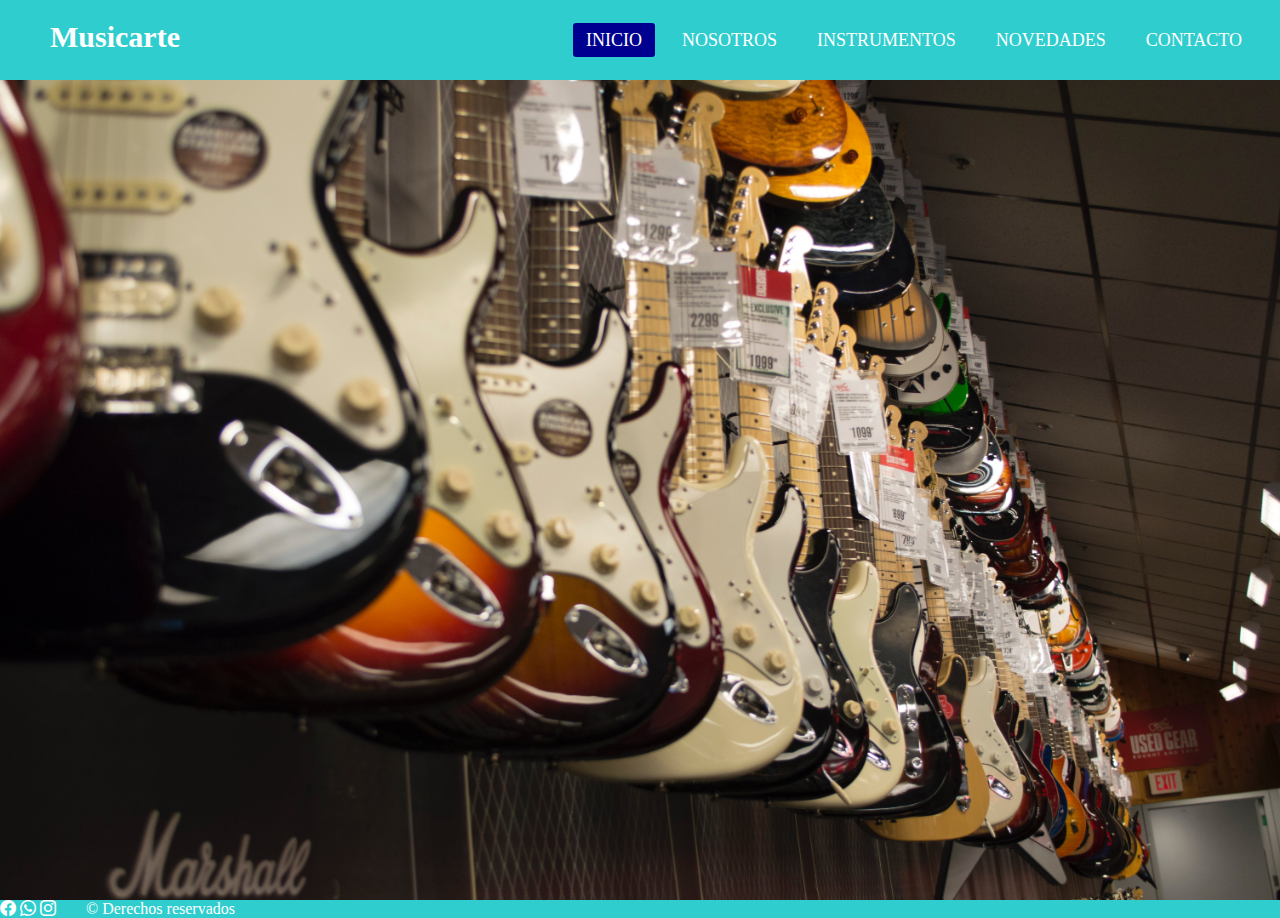
<file: index.html>
<!DOCTYPE html>
<html lang="es">
<head>
    <meta charset="UTF-8">
    <meta name="viewport" content="width=device-width, initial-scale=1.0">
    <title>Musicarte</title>
    <link rel="stylesheet" href="./css/style.css">
    <link rel="stylesheet" href="https://cdnjs.cloudflare.com/ajax/libs/font-awesome/5.13.0/css/all.min.css">
    <link rel="stylesheet" href="https://cdn.jsdelivr.net/npm/bootstrap-icons@1.11.3/font/bootstrap-icons.min.css">
</head>
<body>
    <nav>
        <input type="checkbox" id="check">
        <label for="check" class="checkbtn">
            <i class="fas fa-bars"></i>
        </label>
        <a href="index.html" class="enlace">
        <h1 alt="logo" class="logo">Musicarte</h1>
        </a>
        
    <ul>
        <li><a href="#" class="active">Inicio</a></li>
        <li><a href="paginas/nosotros.html" >Nosotros</a></li>
        <li><a href="paginas/instrumentos.html" >Instrumentos</a></li>
        <li><a href="paginas/novedades.html" >Novedades</a></li>
        <li><a href="paginas/contacto.html" >Contacto</a></li>
    </ul>

    </nav>
    <section class="section1"></section>

    <footer>
      <div>
        <a href="https://www.facebook.com/?locale=es_LA">
          <i class="bi bi-facebook" ></i>
        </a>
        <a href="https://www.whatsapp.com/?lang=es_LA">
          <i class="bi bi-whatsapp"></i>
        </a>
        <a href="https://www.instagram.com">
          <i class="bi bi-instagram"></i>
        </a>
      </div>
        <p>&copy Derechos reservados</p>
    </footer>

    
</body>
</html>
</file>
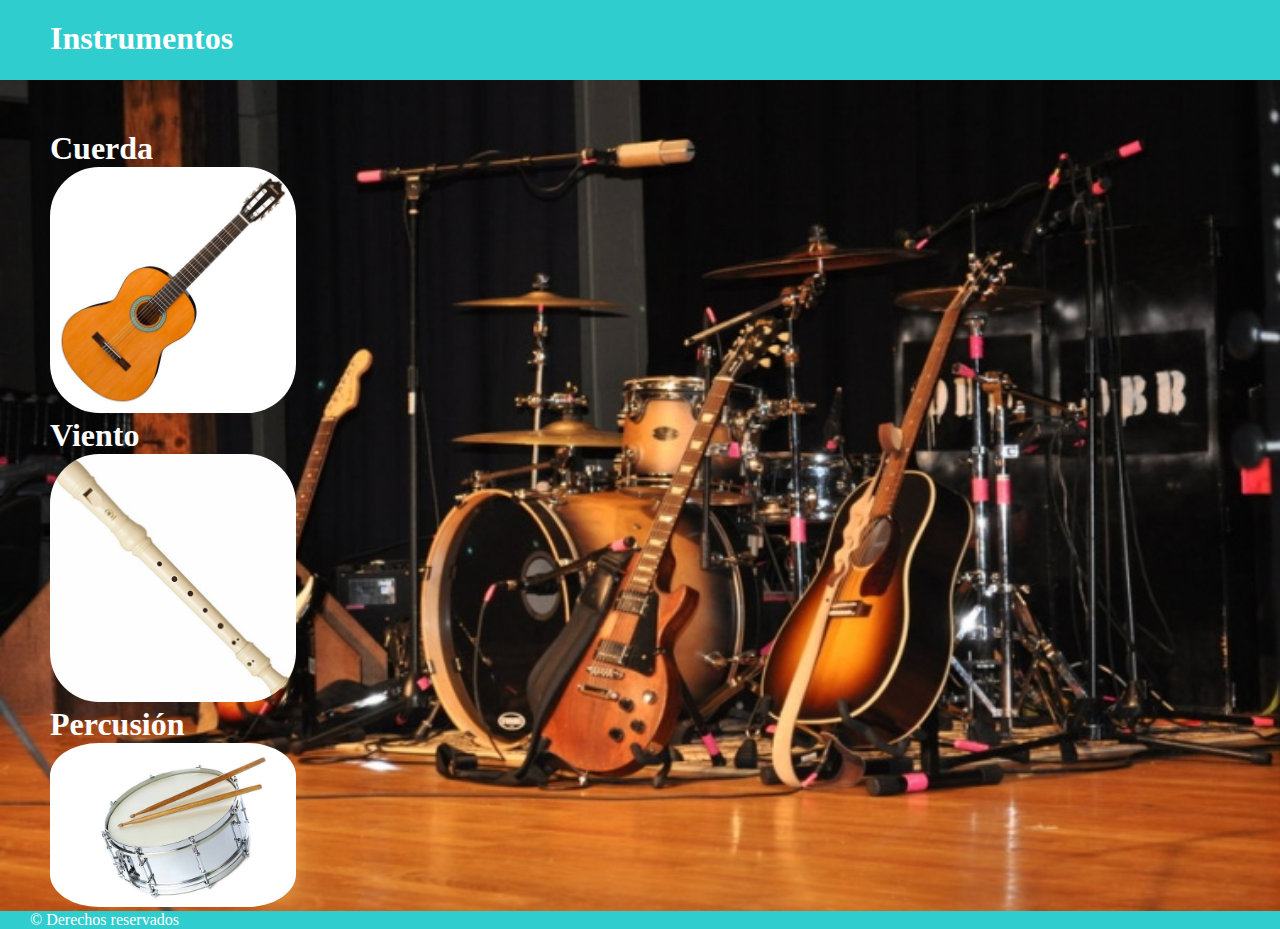
<file: paginas/instrumentos.html>
<!DOCTYPE html>
<html lang="es">
<head>
  <meta charset="UTF-8">
  <meta name="viewport" content="width=device-width, initial-scale=1.0">
  <title>Instrumentos</title>
  <link rel="stylesheet" href="../css/style.css">
</head>
<body>

    <header class="encabezado">
      <h1 class="titulo1">Instrumentos</h1>
    </header>

    <section class="parrafo2 container3">
      <h1>Cuerda</h1>
      <a href="https://es.wikipedia.org/wiki/Instrumento_de_cuerda" target="_blank" ><img src="../img/cuerdas.jpg" alt="cuerda" class="imagen"></a> <br>
      <h1>Viento</h1>
      <a href="https://es.wikipedia.org/wiki/Instrumento_de_viento" target="_blank" ><img src="../img/viento.jpg" alt="viento" class="imagen"></a> <br>
      <h1>Percusión</h1>
      <a href="https://es.wikipedia.org/wiki/Instrumento_de_percusi%C3%B3n" target="_blank" ><img src="../img/percusion.jpg" alt="percusión" class="imagen"></a> 

    </section>


    <footer>
      <p>&copy Derechos reservados</p>
    </footer>


    
</body>
</html>
</file>
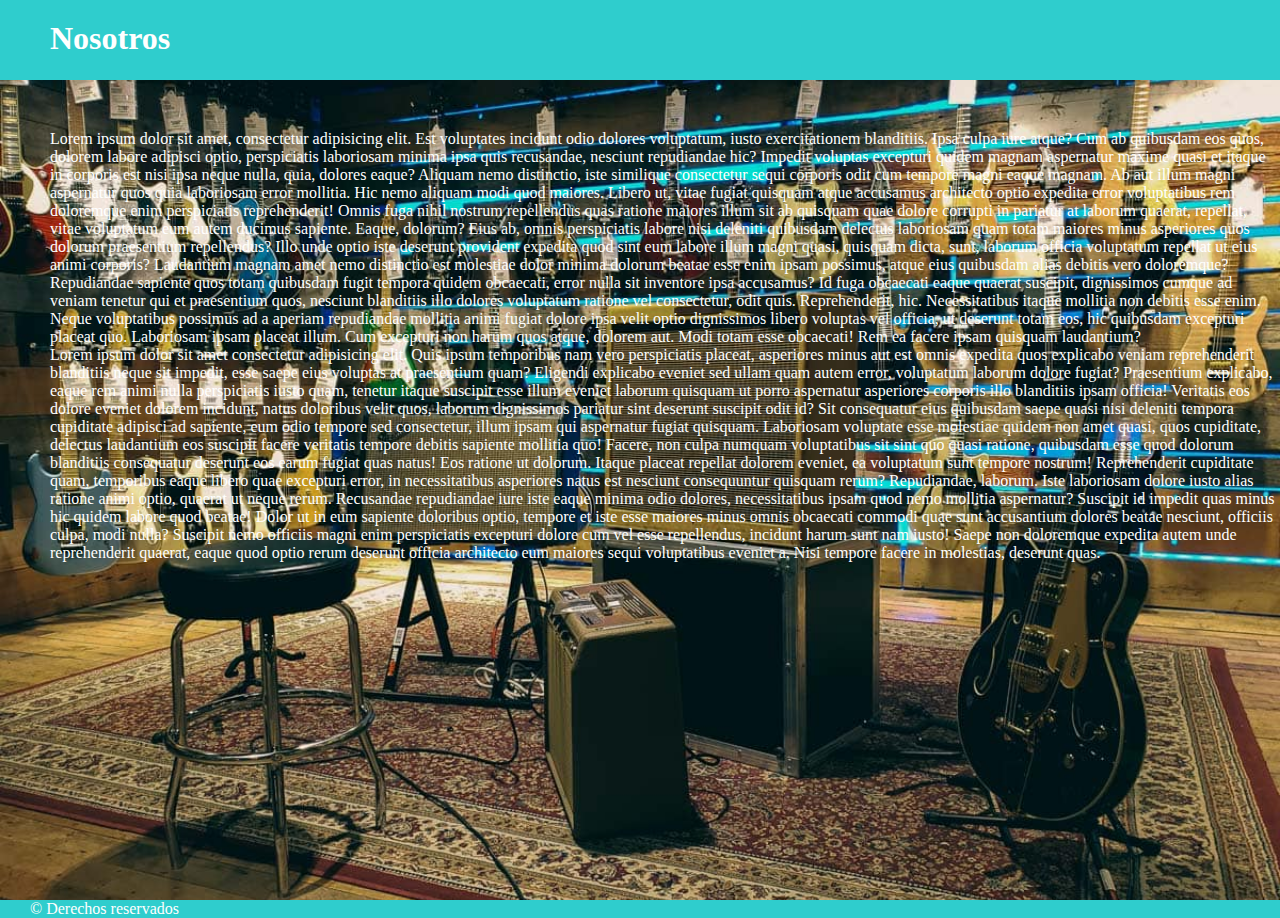
<file: paginas/nosotros.html>
<!DOCTYPE html>
<html lang="en">
<head>
  <meta charset="UTF-8">
  <meta name="viewport" content="width=device-width, initial-scale=1.0">
  <title>Nosotros</title>
  <link rel="stylesheet" href="../css/style.css">
</head>
<body>
  <header>
      <h1  class="encabezado">Nosotros</h1>

  </header>

    <section class="container">
      <p class="parrafo">Lorem ipsum dolor sit amet, consectetur adipisicing elit. Est voluptates incidunt odio dolores voluptatum, iusto exercitationem blanditiis. Ipsa culpa iure atque? Cum ab quibusdam eos quos, dolorem labore adipisci optio, perspiciatis laboriosam minima ipsa quis recusandae, nesciunt repudiandae hic? Impedit voluptas excepturi quidem magnam aspernatur maxime quasi et itaque in corporis est nisi ipsa neque nulla, quia, dolores eaque? Aliquam nemo distinctio, iste similique consectetur sequi corporis odit cum tempore magni eaque magnam. Ab aut illum magni aspernatur quos quia laboriosam error mollitia. Hic nemo aliquam modi quod maiores. Libero ut, vitae fugiat quisquam atque accusamus architecto optio expedita error voluptatibus rem doloremque enim perspiciatis reprehenderit! Omnis fuga nihil nostrum repellendus quas ratione maiores illum sit ab quisquam quae dolore corrupti in pariatur at laborum quaerat, repellat, vitae voluptatum eum autem ducimus sapiente. Eaque, dolorum? Eius ab, omnis perspiciatis labore nisi deleniti quibusdam delectus laboriosam quam totam maiores minus asperiores quos dolorum praesentium repellendus? Illo unde optio iste deserunt provident expedita quod sint eum labore illum magni quasi, quisquam dicta, sunt, laborum officia voluptatum repellat ut eius animi corporis? Laudantium magnam amet nemo distinctio est molestiae dolor minima dolorum beatae esse enim ipsam possimus, atque eius quibusdam alias debitis vero doloremque? Repudiandae sapiente quos totam quibusdam fugit tempora quidem obcaecati, error nulla sit inventore ipsa accusamus? Id fuga obcaecati eaque quaerat suscipit, dignissimos cumque ad veniam tenetur qui et praesentium quos, nesciunt blanditiis illo dolores voluptatum ratione vel consectetur, odit quis. Reprehenderit, hic. Necessitatibus itaque mollitia non debitis esse enim. Neque voluptatibus possimus ad a aperiam repudiandae mollitia animi fugiat dolore ipsa velit optio dignissimos libero voluptas vel officia, ut deserunt totam eos, hic quibusdam excepturi placeat quo. Laboriosam ipsam placeat illum. Cum excepturi non harum quos atque, dolorem aut. Modi totam esse obcaecati! Rem ea facere ipsam quisquam laudantium?<br>Lorem ipsum dolor sit amet consectetur adipisicing elit. Quis ipsum temporibus nam vero perspiciatis placeat, asperiores minus aut est omnis expedita quos explicabo veniam reprehenderit blanditiis neque sit impedit, esse saepe eius voluptas at praesentium quam? Eligendi explicabo eveniet sed ullam quam autem error, voluptatum laborum dolore fugiat? Praesentium explicabo, eaque rem animi nulla perspiciatis iusto quam, tenetur itaque suscipit esse illum eveniet laborum quisquam ut porro aspernatur asperiores corporis illo blanditiis ipsam officia! Veritatis eos dolore eveniet dolorem incidunt, natus doloribus velit quos, laborum dignissimos pariatur sint deserunt suscipit odit id? Sit consequatur eius quibusdam saepe quasi nisi deleniti tempora cupiditate adipisci ad sapiente, eum odio tempore sed consectetur, illum ipsam qui aspernatur fugiat quisquam. Laboriosam voluptate esse molestiae quidem non amet quasi, quos cupiditate, delectus laudantium eos suscipit facere veritatis tempore debitis sapiente mollitia quo! Facere, non culpa numquam voluptatibus sit sint quo quasi ratione, quibusdam esse quod dolorum blanditiis consequatur deserunt eos earum fugiat quas natus! Eos ratione ut dolorum. Itaque placeat repellat dolorem eveniet, ea voluptatum sunt tempore nostrum! Reprehenderit cupiditate quam, temporibus eaque libero quae excepturi error, in necessitatibus asperiores natus est nesciunt consequuntur quisquam rerum? Repudiandae, laborum. Iste laboriosam dolore iusto alias ratione animi optio, quaerat ut neque rerum. Recusandae repudiandae iure iste eaque minima odio dolores, necessitatibus ipsam quod nemo mollitia aspernatur? Suscipit id impedit quas minus hic quidem labore quod beatae! Dolor ut in eum sapiente doloribus optio, tempore et iste esse maiores minus omnis obcaecati commodi quae sunt accusantium dolores beatae nesciunt, officiis culpa, modi nulla? Suscipit nemo officiis magni enim perspiciatis excepturi dolore cum vel esse repellendus, incidunt harum sunt nam iusto! Saepe non doloremque expedita autem unde reprehenderit quaerat, eaque quod optio rerum deserunt officia architecto eum maiores sequi voluptatibus eveniet a. Nisi tempore facere in molestias, deserunt quas.</p>
      
    </section>

  <footer>
      <p>&copy Derechos reservados</p>
  </footer>
</body>
</html>
</file>
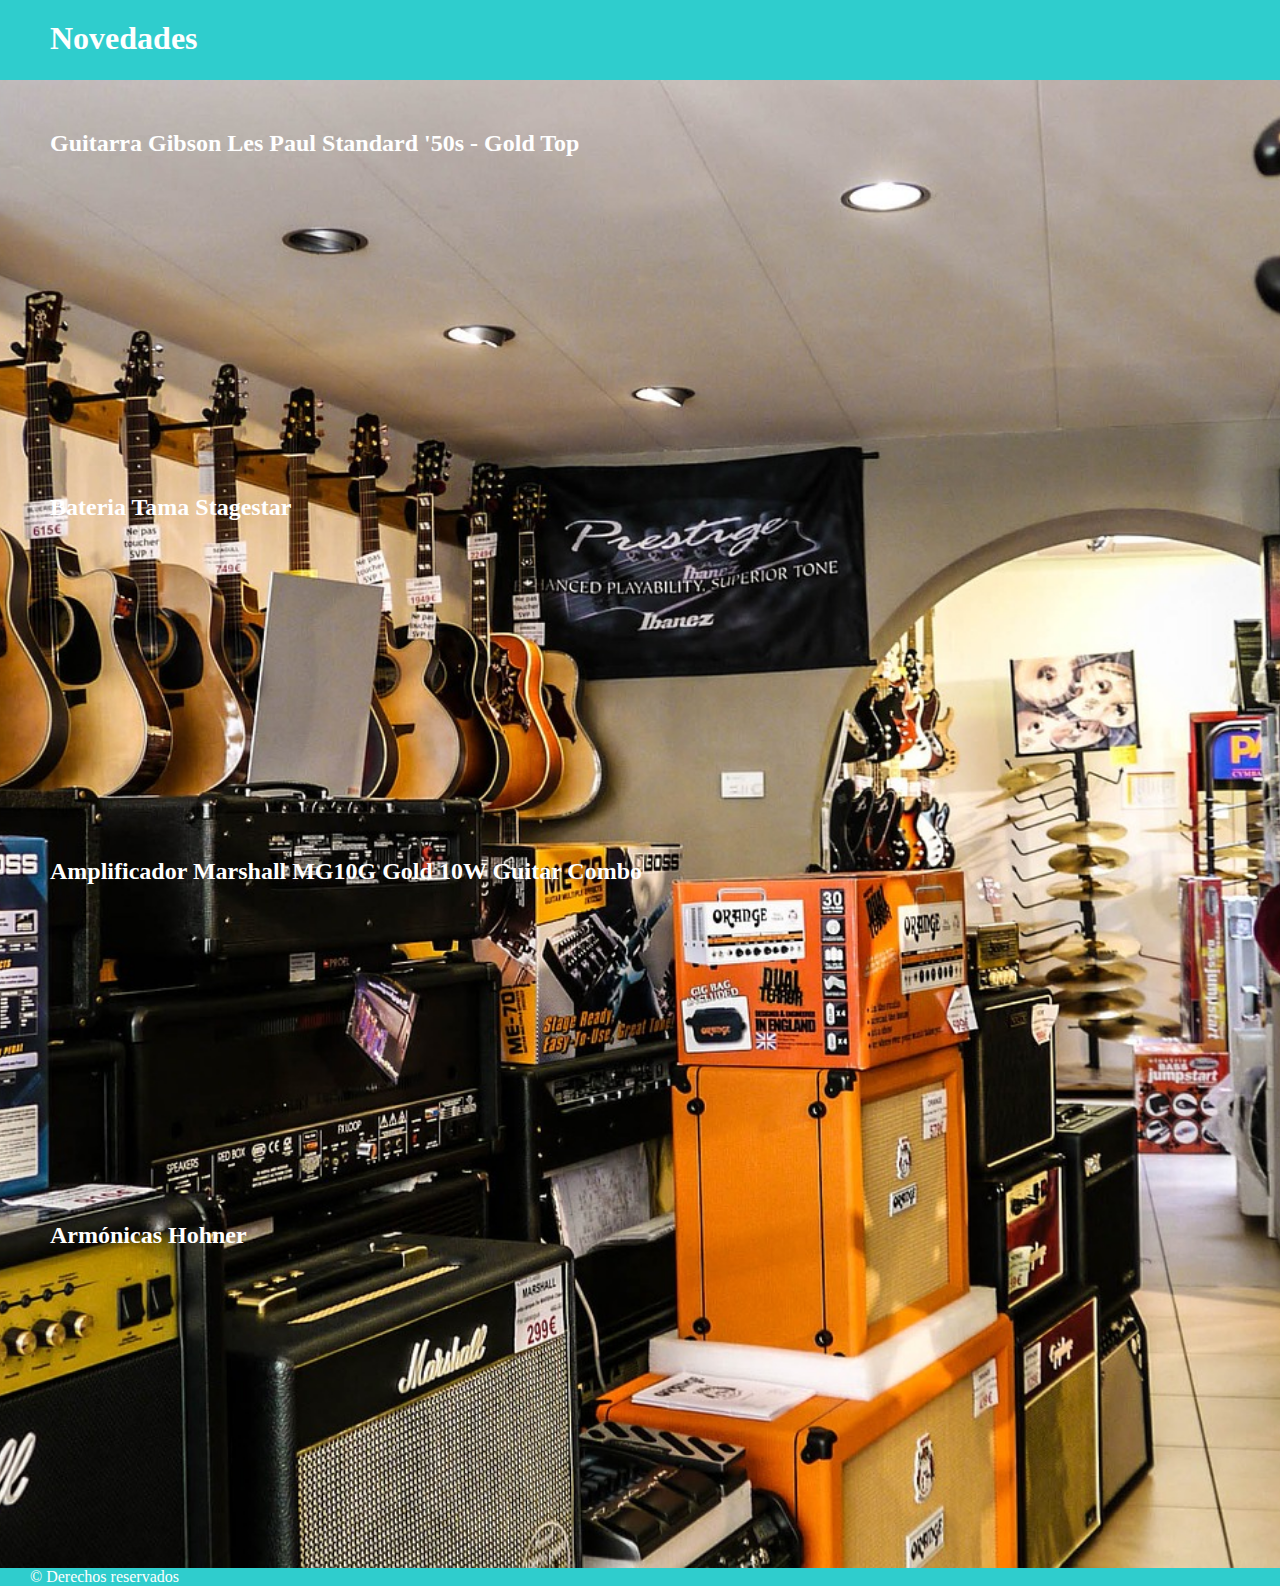
<file: paginas/novedades.html>
<!DOCTYPE html>
<html lang="en">
<head>
  <meta charset="UTF-8">
  <meta name="viewport" content="width=device-width, initial-scale=1.0">
  <title>Novedades</title>
  <link rel="stylesheet" href="../css/style.css">
</head>
<body>

  <header>
    <h1 class="encabezado">Novedades</h1>
    
  </header>

  

  
  <section class="video-container2 parrafo" >
    <div>

      <h2>Guitarra Gibson Les Paul Standard '50s - Gold Top</h2>

       <iframe width="560" height="315" src="https://www.youtube.com/embed/E5Nb7G9dIBo?si=otM0A47_W0aPU_eW" title="YouTube video player" frameborder="0" allow="accelerometer; autoplay; clipboard-write; encrypted-media; gyroscope; picture-in-picture; web-share" allowfullscreen></iframe>

    </div>
    <br>
    <div>

      <h2>Bateria Tama Stagestar</h2>

      <iframe width="560" height="315" src="https://www.youtube.com/embed/p6JrL8Z_yws?si=pymSuWgYf8pYNjN-" title="YouTube video player" frameborder="0" allow="accelerometer; autoplay; clipboard-write; encrypted-media; gyroscope; picture-in-picture; web-share" allowfullscreen></iframe>

    </div>
    <br>

    <div>
      <h2>Amplificador Marshall MG10G Gold 10W Guitar Combo</h2>
      <iframe width="560" height="315" src="https://www.youtube.com/embed/kKLft09Zdc0?si=V_ERcZVBXKoFIgTY" title="YouTube video player" frameborder="0" allow="accelerometer; autoplay; clipboard-write; encrypted-media; gyroscope; picture-in-picture; web-share" allowfullscreen></iframe>
    </div>
    <br>

    <div>
      <h2>Armónicas Hohner</h2>
      <iframe width="560" height="315" src="https://www.youtube.com/embed/T9YpIiShbQU?si=iiLHxmyOgKY4GzB-" title="YouTube video player" frameborder="0" allow="accelerometer; autoplay; clipboard-write; encrypted-media; gyroscope; picture-in-picture; web-share" allowfullscreen></iframe>
    </div>

  </section>

    <footer>
      <p> &copy Derechos reservados</p>
    </footer>

    
</body>
</html>
</file>
<file: css/style.css>
/* Index  */

*{
    padding:0;
margin:0;
text-decoration: none;
list-style: none;
box-sizing: border-box;
font-family: 'Times New Roman', Times, serif
}

nav {
    background: #2fcdcd;
    height:80px;
    width: 100%;
    }
    
    .enlace {
    position: absolute;
    padding: 10px 50px;
    color: white
    }
    
    .logo{
    height: 50px;
    border-radius: 50%;
    color: white;
    font-size: 30px;
    padding-top: 10px;
    }
    
    
    
    
    nav ul{
    float: right;
    margin-right: 20px;
    }
    nav ul li{
    display: inline-block;
    line-height: 80px;
    margin: 0 5px;
    
    }
    nav ul li a{
    color: #fff;
    font-size: 18px;
    padding: 7px 13px;
    border-radius: 3px;
    text-transform: uppercase;
    }
    
    li a.active, li a:hover {
    background: #000090;
    transition: .5s;
    }
    .checkbtn{
    font-size: 30px;
    color: #fff;
    float: right;
    line-height: 80px;
    margin-right: 40px;
    cursor: pointer;
    display: none;
    }
    
    #check{
    display: none;
    }
    .section1{
    background: url(../img/guitarras.jpeg) no-repeat;
    background-size: cover;
    background-position: center center;
    height: calc(100vh - 80px);
    
    
    }
    
    footer{
        background-color: #2fcdcd;
        color: white;
        overflow: auto;
        display: flex;
        
    }

    footer p {
        margin-left: 30px;
        
    }

    footer i {
          color: white;
         
    }
    
    
    
    @media (max-width: 952px){
    .enlace{
        padding-left: 20px;
    }
    nav ul li a {
        font-size: 16px;
    }
    }
    
    @media (max-width:858px){
    .checkbtn{
        display: block;
    }
    
    ul{
    position: fixed;
    width: 100%;
    height: 100vh;
    background: #2c3e50;
    top:80px;
    left: -100%;
    text-align: center;
    transition: all .5s;
    }
    nav ul li {
    display: block;
    margin: 50px 0;
    line-height: 30px;
    }
    nav ul li a{
    font-size: 20px;
    }
    li a:hover, li a.active{
    background: none;
    color: aquamarine;
    }
    #check:checked ~ ul{
    left: 0;
    }
    }


    /*  Nosotros */

    header{
        background: #2fcdcd;
        
    
    }
    
    .titulo{
        margin-left: 20px ;
        
    }
    
    
    
    .container{
        background: url(../img/guitarras3.jpg) no-repeat;
        background-size: cover;
        background-position: center center;
        height: calc(100vh - 80px);
        color: white;
        
    }
    
    .titulo2{
        color: white;
    }
    
    
    @media screen and (max-width: 600px ){
    
        .container{
            height: 100%;
        }
    }
    
    

    /* Instrumentos */


    .encabezado{
    background-color: #2fcdcd;
    color: white;
    height: 80px;
    padding-left: 50px ;
    padding-top: 20px;

}


.imagen {
    width: 20%;
    border-radius: 20%;
    
}

footer{
    background-color: #2fcdcd;
    color: white;
}



 @media screen and (max-width: 600px ){
    
    .imagen{
        width: 100%;
        flex-direction: column;
    }
}

@media screen and (min-width: 601px ){
    
    .parrafo2{
    
        
        height: auto;
       
        
        
}

}

    .container3{
        background: url(../img/banda.jpg) no-repeat ;
        background-size: cover;
        background-position: center center;
        height: 100%;
        
        
    }

    .parrafo2{
        padding-top: 50px;
        padding-left: 50px;
        color:white;
        
    }




/* Novedades */

.parrafo{
    padding-top: 50px;
    padding-left: 50px;

}

.video{
    padding-left: 50px;
}

.video-container2{
    background: url(../img/guitarras4.jpg)no-repeat ;
    background-size: cover;
    background-position: center center;
    height: 100%;
    color: white;
    
    
}

 @media screen and (max-width: 600px ){
    

    iframe{
        width: 100%;
        display: flex;
        justify-content: flex-start;
        
    }
}


 

/* Contacto */

.texto{
    display: flex;
    justify-content: center;
    align-items: center;
    background: linear-gradient(rgba(0 0 0 / .8), rgba(0 0 0 / .8)),url(../img/guitarras3.jpg);
    background-size: cover;
    background-position: center center;
    height: 100%;
    padding-top: 15%;
    }

    .container4{
        display: grid;
        grid-template-columns: repeat(2,50%);
        padding: 20px;
        gap: 10px;
        width: 1000px;
    }

    .box-info{
        color: white;
        display: flex;
        flex-direction: column;
        gap:50px;
    }

    .box-info > h1 {
        text-align: left;
        letter-spacing:  5px;
    }

    .data {
        display: flex;
        flex-direction: column;
        gap: 25px;
    }

    .data > p {
        font-size:  1rem;

    }

    .data > p > i {
        color: red;
        margin-right: 10px;
        font-size: 25px;
    }

    .links {
        display: flex;
        gap: 15px;
    }

    .links > a {
        text-decoration: none;
        width: 40px;
        height: 40px;
        background: #2fcdcd;
        text-align: center;
        transition: .1s;
    }

    .links > a > i {
        color: white;
        line-height: 40px;
        font-size:  20px;
    }

    form {
        display: flex;
        flex-direction: column;
        text-align: center;
        gap: 15px;
    }

    .input-box {
        position: relative;
    }

    .input-box > input {
        width: 100%;
        height: 40px;
        padding: 0 10px;
        outline: none;
        background: rgba(255 255 255 / .1);
        border:  3px solid transparent;
        letter-spacing: 1px;
        transition: .3s;
        color: white;
        padding: 10px;
    }


    .input-box > input:focus,
    .input-box > textarea:focus {
       border-bottom: :3px solid #2fcdcd;
       animation: shake .2s;
    }


    .input-box > input::placeholder,
    .input-box > textarea::placeholder {
        color: white;
    }





    .input-box > textarea {
        width: 100%;
        height: 130px;
        background: rgba(255 255 255 / .1);
        border: 3px solid transparent;
        letter-spacing: 1px;
        transition: .3s;
        color: white;
        padding: 10px;
    }



    .input-box > i {
        color: rgba(255 255 255 / .3);
        position: absolute;
        top: 50%;
        transform: translateY(-50%);
        right: 15px;
    }

    
      
    

    .input-box > input:focus ˜ i {
        color: #2fcdcd;
    }


    form > button {
        background: #2fcdcd;
        color: white;
        border: none;
        outline: none;
        cursor: pointer;
        font-size: 1rem;
        padding: 10px;
        transition: .2s;

    }

    form > button:hover ,
    .links > a:hover {
        background: #2fcdcd;
    } 

    @keyframes shake {
        0% 100% (transform: translatex(0);)
        10% 30% 50% 70% 90% (transform translatex(10px);)
        20% 40% 60% 80% (transform translatex(10px);)
    }


    @media screen and (max-width:600px) {
        .container4 {
            width: 95%;
            display: flex;
            flex-direction: column;
            gap: 20px;
        }

        .box-info {
            gap: 15px;
        }

        .box-info > h1 {
            font-size: 1.5rem;
        }
    }
</file>
